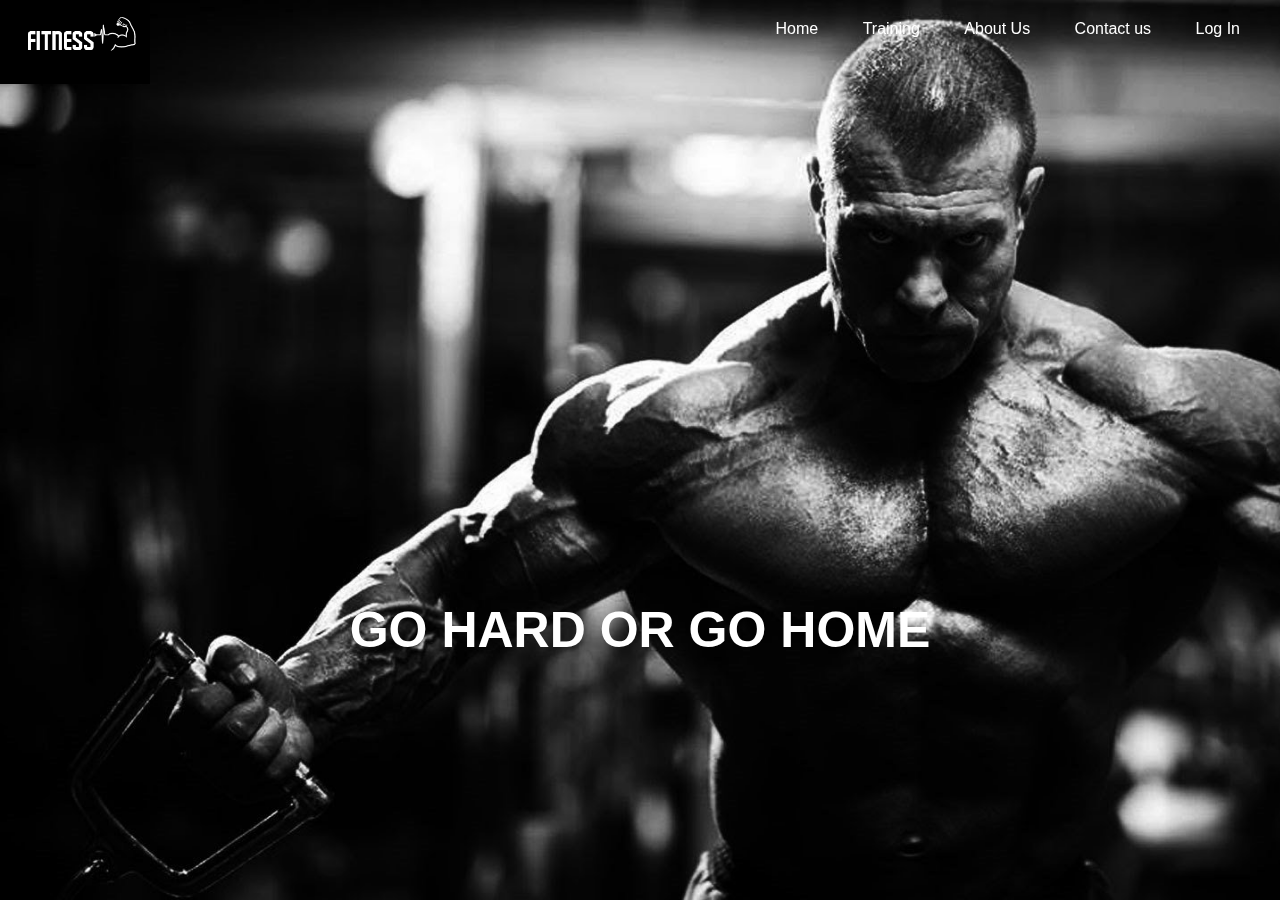
<file: index.html>
<!DOCTYPE html>
<html>
    <head>
        <title>Fitness StayFit</title>
        <link rel="stylesheet" type="text/css" href="css/style.css">
        
    </head>
    <body>
        <header>
            <div class="logo">
                <img src="logo.jpg">
            <div class="main">
                <ul>
                  <li><a href="index.html">Home</a></li>  
                  <li><a href="training.html">Training</a></li>  
                  <li><a href="about.html">About Us</a></li>   
                  <li><a href="contact.html">Contact us</a></li>  
                  <li><a href="Login.html">Log In</a></li>  
                </ul>
            </div>
            <div class="title">
                <h1>GO HARD OR GO HOME</h1>
            </div>
        </div>
        </header>
    </body>
</html>
</file>
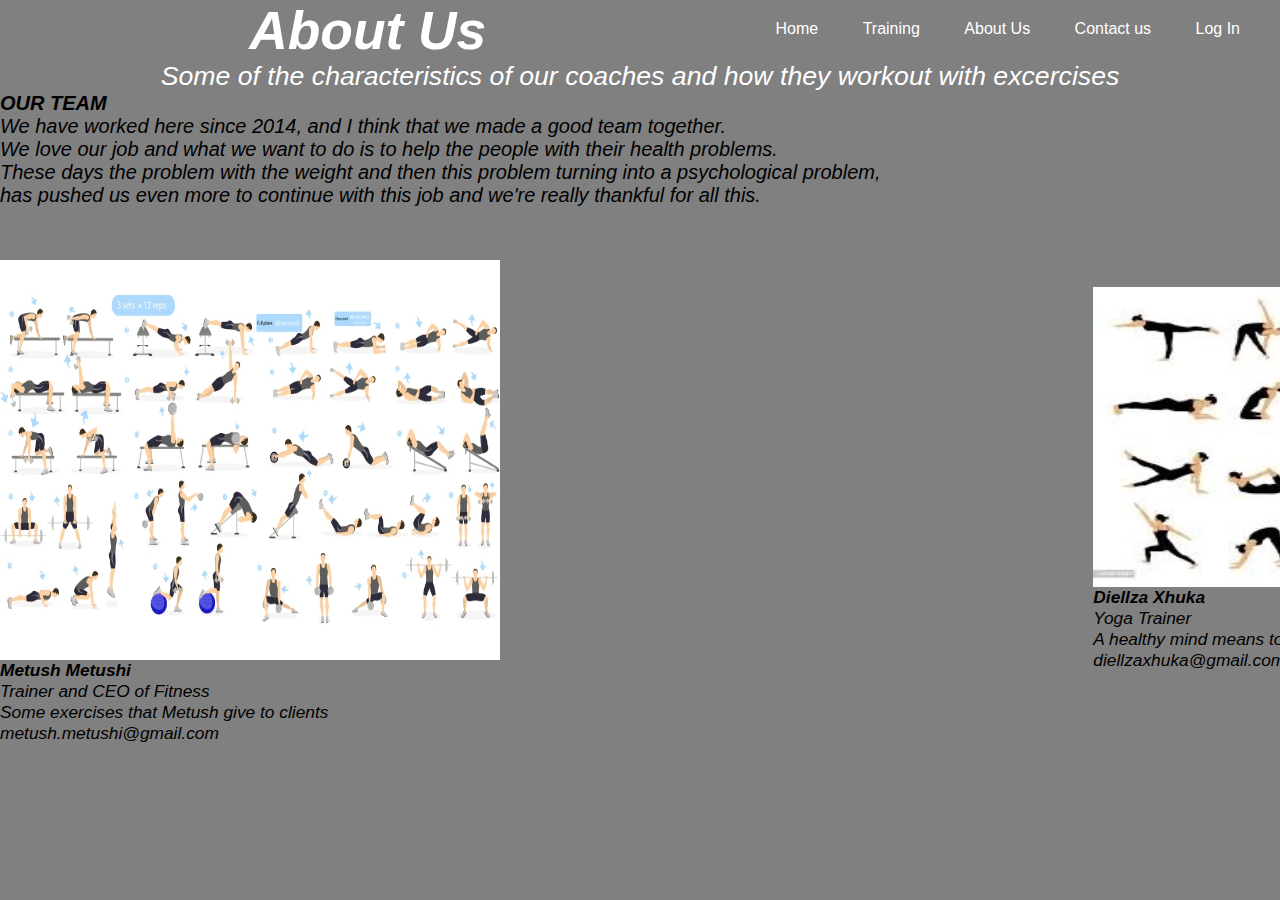
<file: about.html>
<!DOCTYPE html>
<html>
<head>
<title>Fitness StayFit</title>
<link rel="stylesheet" type ="text/css" href ="css/style.css">
</head>
<body>   
    <ul>
        <li class><a href="index.html">Home</a></li>  
        <li class><a href="training.html">Training</a></li>  
        <li><a href="about.html">About Us</a></li>   
        <li><a href="contact.html">Contact us</a></li>  
        <li><a href="Login.html">Log In</a></li>  
      </ul>

<div class="about">
    <h1>About Us </h1>
    <p>Some of the characteristics of our coaches and how they workout with excercises</p>
  </div>

  <div class="team">
    <p><b>OUR TEAM</b></p>
    <p>We have worked here since 2014, and I think that we made a good team together.<br>
    We love our job and what we want to do is to help the people with their health problems.<br>
These days the problem with the weight and then this problem turning into a psychological problem,<br>
has pushed us even more to continue with this job and we're really thankful for all this.</p>
  </div>

    <div class="column">
        <img src="7.png">
          <p><b>Metush Metushi</b></p>
          <p>Trainer and CEO of Fitness</p>
          <p>Some exercises that Metush give to clients</p>
          <p>metush.metushi@gmail.com</p>  
    </div>

        <div class="container2">
            <img src="6.png">
          <p><b>Diellza Xhuka</b></p>
          <p>Yoga Trainer</p>
          <p>A healthy mind means to have a strong body </p>
          <p>diellzaxhuka@gmail.com</p>
        </div>
    
</body>
</html>
</file>
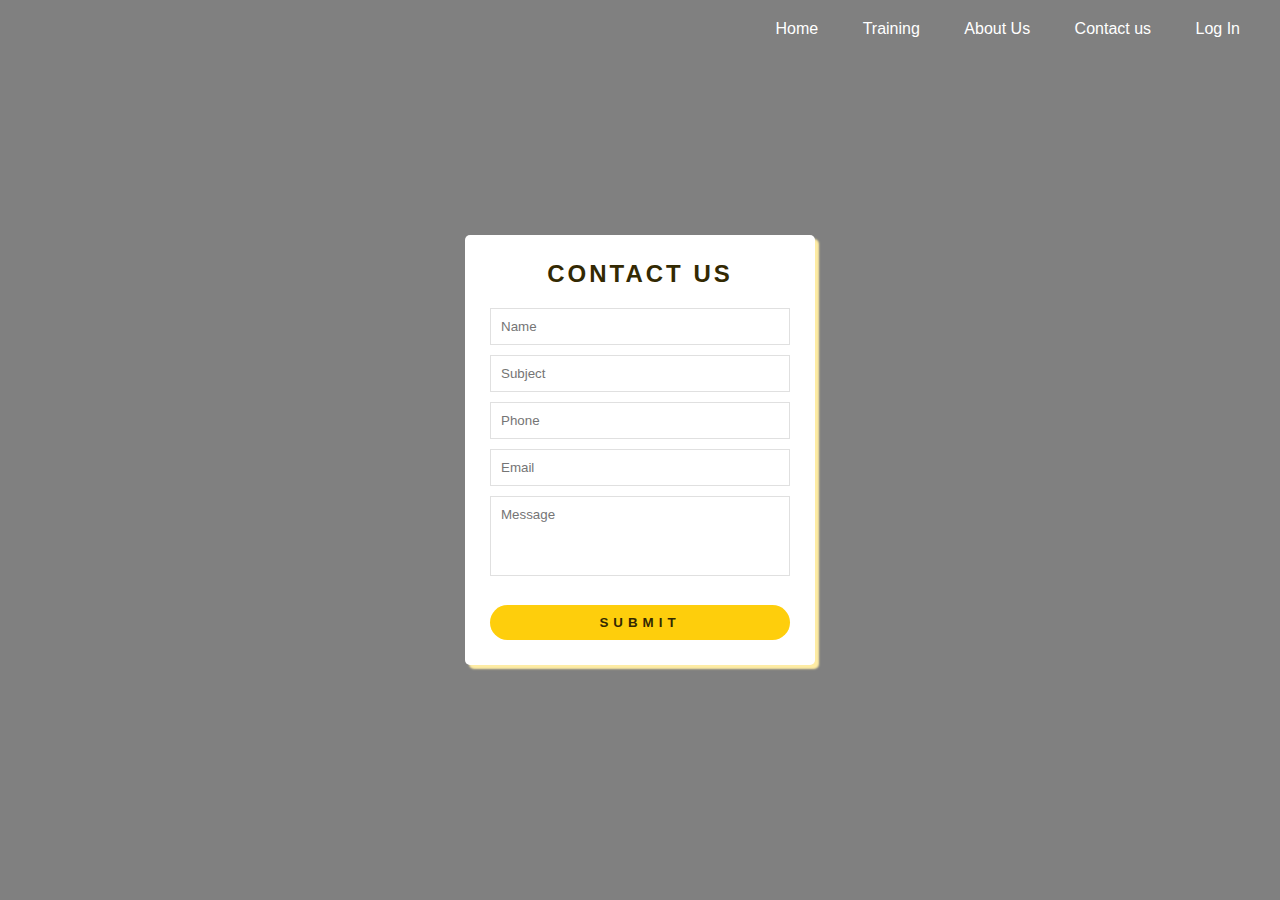
<file: contact.html>
<!DOCTYPE html>
<html lang="en">
<head>
    <meta charset="UTF-8">
    <title>Contact us</title>
    <link rel = "stylesheet"  type=text/css href="css/style.css">
<script src="main.js"></script>
</head>
<body>
    <ul>
        <li><a href="index.html">Home</a></li>  
        <li><a href="training.html">Training</a></li>  
        <li><a href="about.html">About Us</a></li>   
        <li><a href="contact.html">Contact us</a></li>  
        <li><a href="Login.html">Log In</a></li>  
      </ul>

<div class="wrapper">
    <h2>Contact us</h2>
    <div id="error_message">
       
    </div>
    <form action="index.html" id="myform" onsubmit = "return validate();">
      <div class="input_field">
          <input type="text" placeholder= "Name" id="name">
      </div>
      <div class="input_field">
          <input type="text" placeholder= "Subject" id="subject">
      </div>
      <div class="input_field">
          <input type="text" placeholder= "Phone" id="phone">
      </div>
      <div class="input_field">
          <input type="text" placeholder= "Email" id="email">
      </div>
      <div class="input_field">
          <textarea placeholder="Message" id ="message"></textarea>
      </div>
      <div class="btn">
          <input type="submit">
      </div>
    </form>

</body>
</html>
</file>
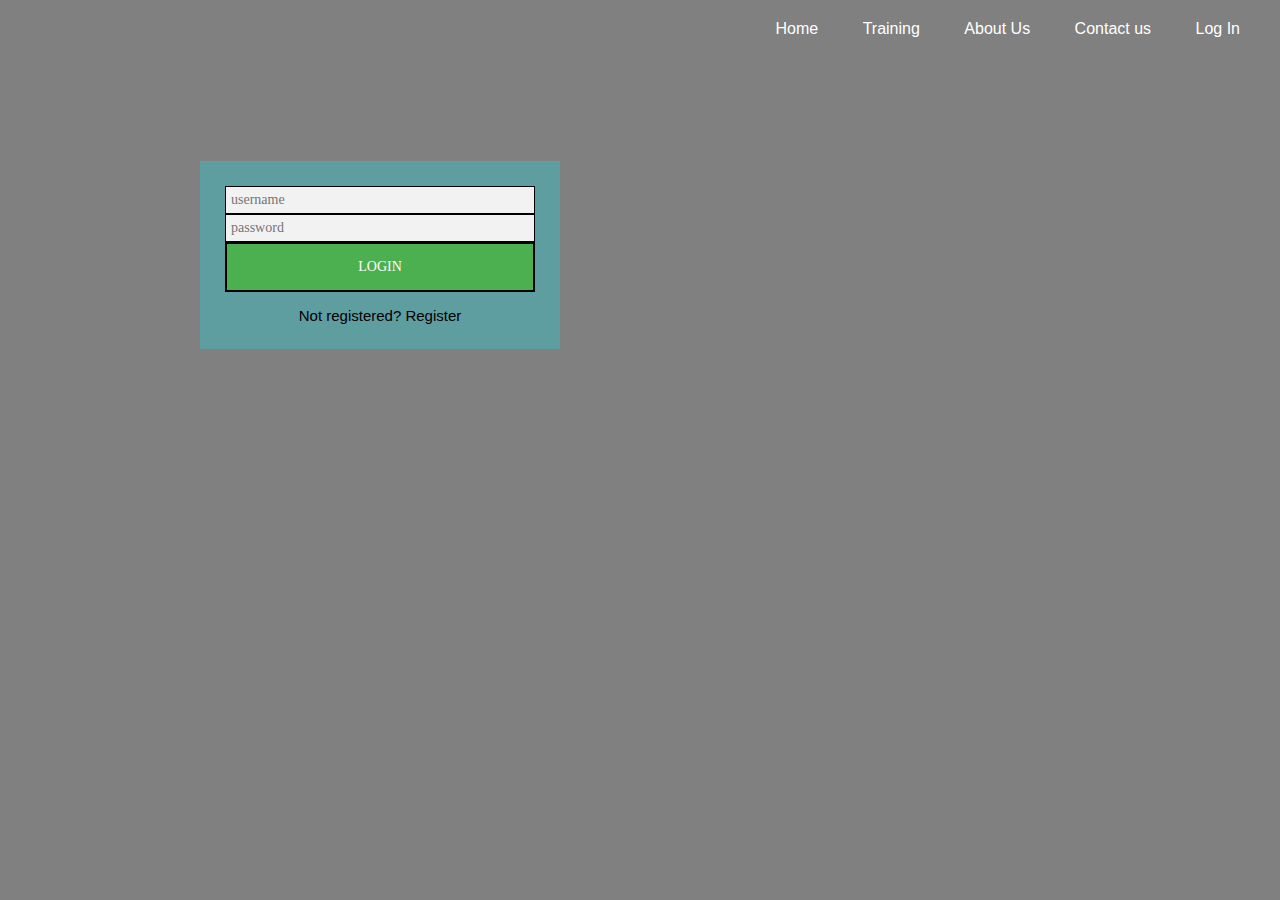
<file: Login.html>
<!DOCTYPE html>
<html>

<head>
    <title>LogIn</title>
    <link rel="stylesheet" type="text/css" href="css/style.css" ;>
</head>

<body>

    <ul>
        <li class><a href="index.html">Home</a></li>
        <li class><a href="training.html">Training</a></li>
        <li><a href="about.html">About Us</a></li>
        <li><a href="contact.html">Contact us</a></li>
        <li><a href="Login.html">Log In</a></li>
    </ul>
    <!DOCTYPE html>
    <html>
    <div class="login-page">
        <div class="form">
            <form id="registerForm" class="register-form" onsubmit="return validateRegister()">
                <input type="text" placeholder="user name" id="username" >
                <input type="password" placeholder="password" id="pass" >
                <input type="text" placeholder="email id" id="emaili" >
                <button>Create</button>
                <p class="message">Already Registered? <a href="#" onclick="showLogin()">Login</a></p>
            </form>

            <form id="loginForm" class="login-form" action="./index.html" onsubmit="return validateLogin()">
                <input id="usernamelogin" type="text" placeholder="username">
                <input id="passLogin" type="password" placeholder="password">
                <button>Login</button>
                <p class="message">Not registered? <a href="#" onclick="showRegister()">Register</a></p>
            </form>
        </div> 
    </div>
    <script src="./login2.js">
    </script>
</body>

</html>
</file>
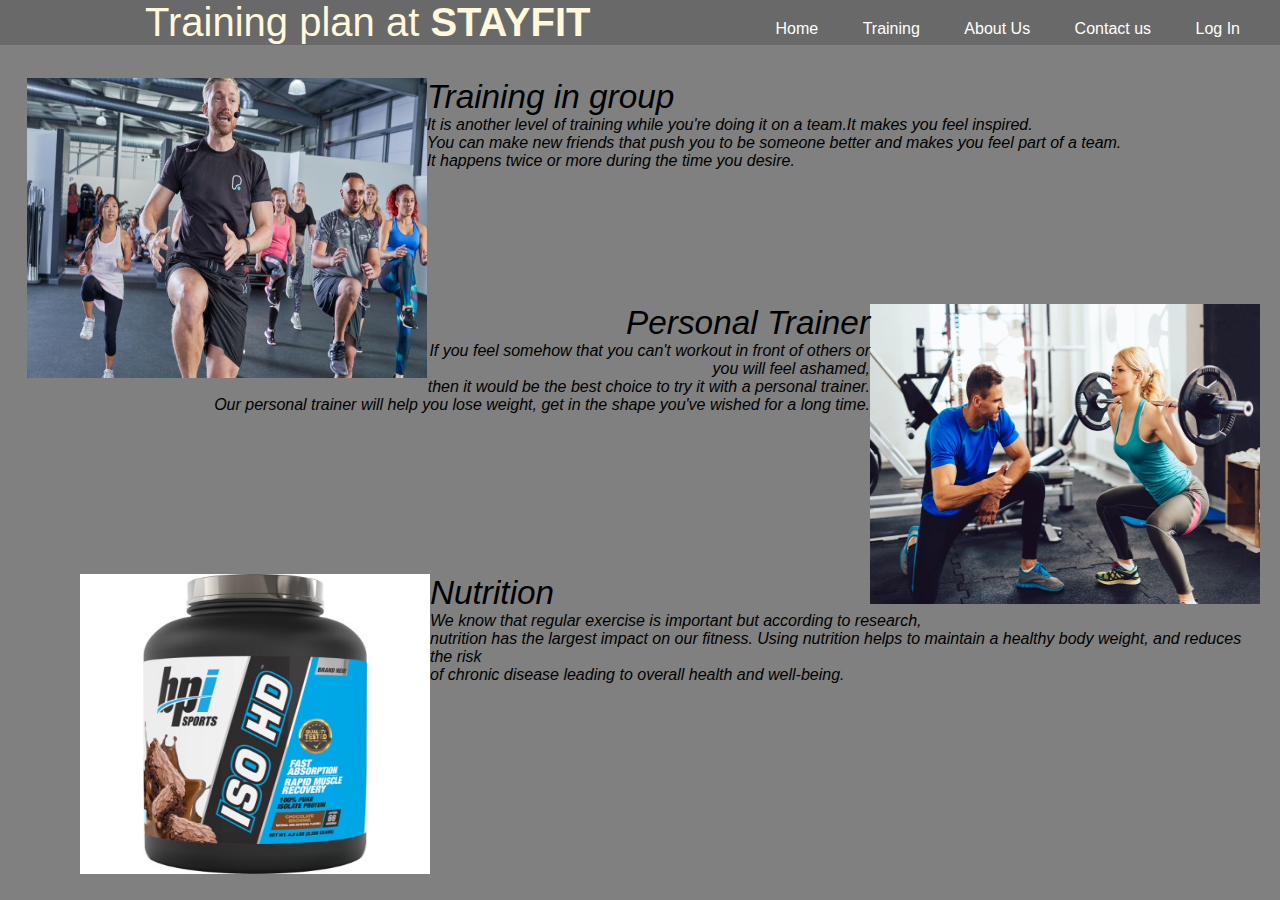
<file: training.html>
<!DOCTYPE html>
<html>
    <head>
    <title>Training at StayFit</title>
    <link rel="stylesheet" type="text/css" href="css/style.css";>
</head>
<body>
    <ul>
        <li class><a href="index.html">Home</a></li>  
        <li class><a href="training.html">Training</a></li>  
        <li><a href="about.html">About Us</a></li>   
        <li><a href="contact.html">Contact us</a></li>  
        <li><a href="Login.html">Log In</a></li>  
      </ul>
    <header>
        <div class="training">
            <p><span style="font-size:30pt;">Training plan at <b>STAYFIT</b></span></p>
    </header>
</div>
<div class="train">
    <img src="3.jpg">
    <p><span style="font-size:25pt;">Training in group</span><br>
   It is another level of training while you're doing it on a team.It makes you feel inspired. <br>
   You can make new friends that push you
   to be someone better and
    makes you feel part of a team.<br>
   It happens twice or more during the time you desire.
</p>
</div>
<div class="ptrainer">
    <div>
    <img src="4.jpg">
    </div>
    <div>
    <p><span style="font-size:25pt;">Personal Trainer</span><br>
    If you feel somehow that you can't workout in front of others or you will feel ashamed, <br>
then it would be the best choice to try it with a personal trainer.<br>
Our personal trainer will help you lose weight, get in the shape you've wished for a long time.</p>
</div>
<div class="ntrt">
    <img src="5.jpg">
    <p><span style="font-size: 25pt;">Nutrition</span><br>
    We know that regular exercise is important but according to research,<br>
nutrition has the largest impact on our fitness. 
Using  nutrition helps to maintain a healthy body weight, and reduces the risk<br>
of chronic disease leading to overall health and well-being.</p>
    </div>
</body>
</html>
</file>
<file: css/style.css>
*{
    margin:0;
    padding: 0;
    font-family:'Times New Roman', Times, serif;
} 
.logo{
    background-image:url(../2.jpg); 
    background-repeat: no-repeat;
    background-size: cover;
    height: 100%;
    width: 100%;
    position: fixed;
    
}
ul{
    
    list-style-type: none;
    float: right;
    margin: 20px;
}
ul li{
    display: inline-block;
}

ul li a{
    text-decoration: none;
    padding: 5px 18px;
    border: 2px solid transparent;
    color:white;   
    transition: 0.8s; 
}
ul li a:hover{
    background-color:white;
    color:#000;

}
ul li.active a{
    background-color:white;
    color:black;
}
.logo img{
    float:left;
    width:150px;
    height:auto;
}
.main{
    margin:auto;
    max-width: 1300px;
}
.title{
    position:absolute;
    top:70%;
    left:50%;
    transform: translate(-50%, -50%);

}

.title h1{
    color:white;
    font-size: 50px;
    font-style:inherit;
    
}

/*ketu perfundon homepage*/

.training{
    text-align:center;
    font-family: 'Times New Roman', Times, serif;
    background-color:dimgray;
    color:cornsilk;
    transition: 0.4s;
}
.train {
    margin-top:25pt;
    margin-left:20pt;
    display:row;
    font-style: italic;
    flex-direction:column;
    text-align:left;
    justify-content: right;
    transition:0.6s;
    font-style: italic;
}
.train img{
    width:400px;
    height:300px;
    float:left;
}

.ptrainer{
    margin-top: 100pt;
    margin-right: 15pt;
display:row;
transition:0.5s;
font-style: italic;
text-align: right;
justify-content:left;
}
.ptrainer img{
    width:390px;
    height:300px;
    float:right;
}
.ntrt{
    margin-top:120pt;
    margin-left: 60pt;
    display:row;
    transition:0.6s;
    font-style:italic;
    text-align: left;
    justify-content:left;
}
.ntrt img{
    width:350px;
    height:300px;
    float:left;

}
/*ketu perfundon training*/

.about {
    text-align:center;
    background-color:gray;
    font-style:italic;
    font-size: 20pt;
    color:white;
  }
  .team{
      font-size:15pt;
      font-style: italic;
      font-family: 'Times New Roman', Times, serif;
      text-align: left;
      transition: 0.8s;
  } 
 .column{
    
    font-size:13pt;
     position:absolute;
    margin-top: 40pt;
     margin-right: 115pt;
    display:row;
    transition:0.8s;
    font-style: italic;
    text-align:left;
    }
    .column img{
       
        width:500px;
        height:400px;
        float:left;
 }
 .container2{
   
     font-size:13pt;
     position:absolute;
    margin-top: 60pt;
    margin-left: 820pt;
   display:row;
   transition:0.8s;
   font-style: italic;
   text-align:left;
   }
   .container2 img{
       width:400px;
       height:300px;
       float:left;
}
  /* ketu perfundon About Us*/

  /*Ketu fillon contact us*/
 
  @import url('https://fonts.googleapis.com/css?family=Josefin+Sans');

  *{
    margin: 0;
    padding: 0;
    box-sizing: border-box;
    outline: none;
    font-family: 'Josefin Sans', sans-serif;
  }
  
  body{
    background:grey;
  }
  
  .wrapper{
    position: absolute;
    top: 50%;
    left: 50%;
    transform: translate(-50%,-50%);
    max-width: 350px;
    width: 100%;
    background: #fff;
    padding: 25px;
    border-radius: 5px;
    box-shadow: 4px 4px 2px rgba(254,236,164,1); 
  }
  
  .wrapper h2{
    text-align: center;
    margin-bottom: 20px;
    text-transform: uppercase;
    letter-spacing: 3px;
    color: #332902;
  }
  
  .wrapper .input_field{
    margin-bottom: 10px;
  }
  
  .wrapper .input_field input[type="text"],
  .wrapper textarea{
    border: 1px solid #e0e0e0;
    width: 100%;
    padding: 10px;
  }
  
  .wrapper textarea{
    resize: none;
    height: 80px;
  }
  
  .wrapper .btn input[type="submit"]{
    border: 0px;
    margin-top: 15px;
    padding: 10px;
    text-align: center;
    width: 100%;
    background: #fece0c;
    color: #332902;
    text-transform: uppercase;
    letter-spacing: 5px;
    font-weight: bold;
    border-radius: 25px;
    cursor: pointer;
  }
  
  #error_message{
    margin-bottom: 20px;
    background: #fe8b8e;
    padding: 0px;
    text-align: center;
    font-size: 14px;
    transition: all 0.5s ease;
  }
  /*Ketu perfundon Contact us*/
 
  
/*Ketu fillon Login*/
.body{
    background-color:grey;
}
.login-page{
    width:360px;
    padding:10% 0 0;
    margin-top:25pt;
    margin-left:150pt;
    position:fixed;
}

.form{
    position: relative;
    z-index:1;
    background:cadetblue;
    max-width: 360px;
    margin:18 auto 100px;
    padding: 25px;
    text-align: center;
}
.form input{
    font-family: 'Times New Roman', Times, serif;
    outline: 1;
    background: #f2f2f2;
    width: 100%;
    border:1px solid black;
    margin: 5 5px;
    padding:5px;
    box-sizing: border-box;
    font-size: 14px;
}
.form button{
    font-family: 'Times New Roman', Times, serif;
    text-transform: uppercase;
    outline: 0;
    background:#4cAF50;
    width: 100%;
    border: 2px solid black;
    padding:15px;
    color:#FFFFFF;
    font-size: 14px;
    cursor:pointer;
}
.form button:hover, .form button:active{
    background:#43A047;

}
.form .message{
    margin: 15px 0 0;
    color:black;
    font-size: 15px;
}
.form .message a{
    color:black;
    text-decoration: none;
}
.form .register-form{
    display:none;
}
 
/*ketu perfundon Login*/
</file>
